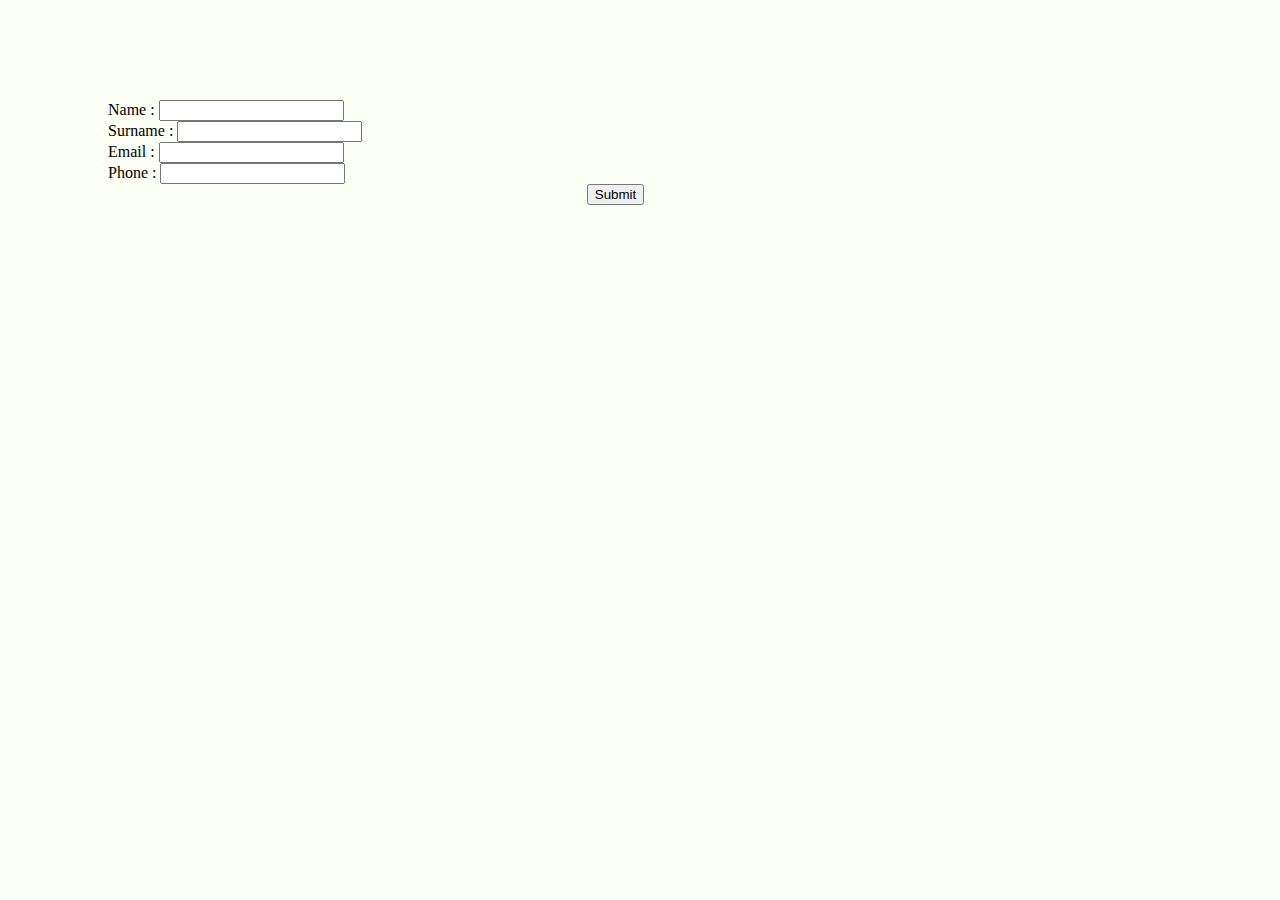
<file: src/main/webapp/addUser.html>
<!DOCTYPE html>
<html lang="en">
<head>
    <meta charset="UTF-8">
    <title>Add User</title>
    <link rel="stylesheet" href="https://cdn.jsdelivr.net/npm/bootstrap@4.1.3/dist/css/bootstrap.min.css" integrity="sha384-MCw98/SFnGE8fJT3GXwEOngsV7Zt27NXFoaoApmYm81iuXoPkFOJwJ8ERdknLPMO" crossorigin="anonymous">

    <style>
        body{
            background: #fbfff6;
        }

    </style>

</head>
<body>




<div style="margin: 100px">
    <form action = "addUser" method="post" >
        <div class="form-group" >
            <label>Name : </label>
            <input  class="form-control" name="name" type="text" value="">
        </div>


        <div class="form-group">
            <label>Surname : </label>
            <input  class="form-control" name="surname" type="text" value="">
        </div>


        <div class="form-group">
            <label>Email : </label>
            <input  class="form-control" name="email" type="text" value="">
        </div>

        <div class="form-group">
            <label>Phone : </label>
            <input  class="form-control" name="phone" type="text" value="">
        </div>

        <div>
            <button   class="btn btn-primary" name="submit" type="submit" style="margin-left: 45%" >Submit </button>
        </div>

    </form>
</div>



</body>
</html>
</file>
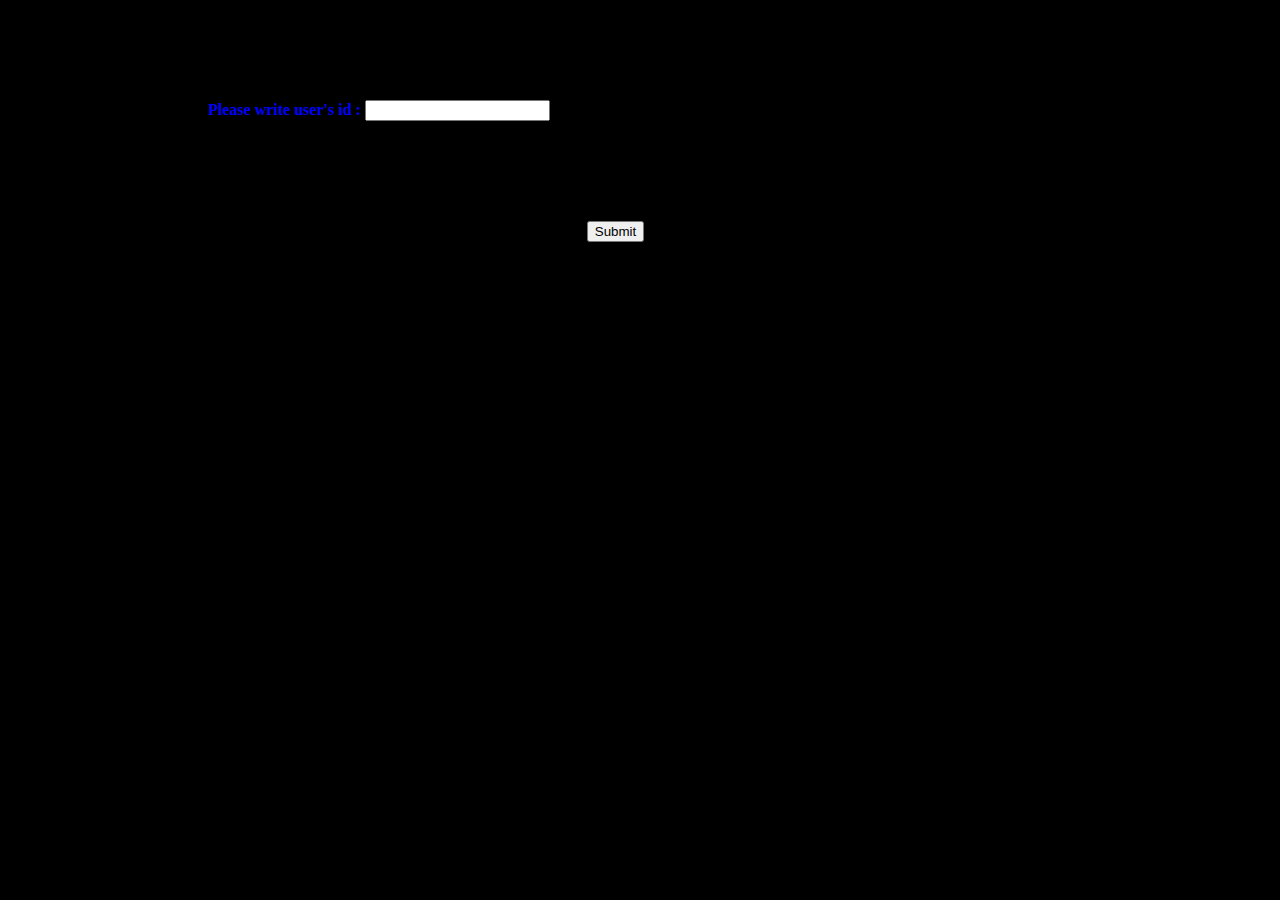
<file: src/main/webapp/deleteUser.html>
<!DOCTYPE html>
<html lang="en">
<head>
    <meta charset="UTF-8">
    <title>Delete User</title>
    <link rel="stylesheet" href="https://cdn.jsdelivr.net/npm/bootstrap@4.1.3/dist/css/bootstrap.min.css" integrity="sha384-MCw98/SFnGE8fJT3GXwEOngsV7Zt27NXFoaoApmYm81iuXoPkFOJwJ8ERdknLPMO" crossorigin="anonymous">
    <link rel="stylesheet" href="getId.css">

</head>
<body>




<div style="" >
    <form action="deleteUser" method="post">
        <div class="form-group">
            <label> <b> Please write user's id :</b> </label>
            <input class="form-control" name="id" type="text" value="">
        </div>

        <button   class="btn btn-primary" name="submit" type="submit" >Submit </button>
    </form>
</div>





</body>
</html>
</file>
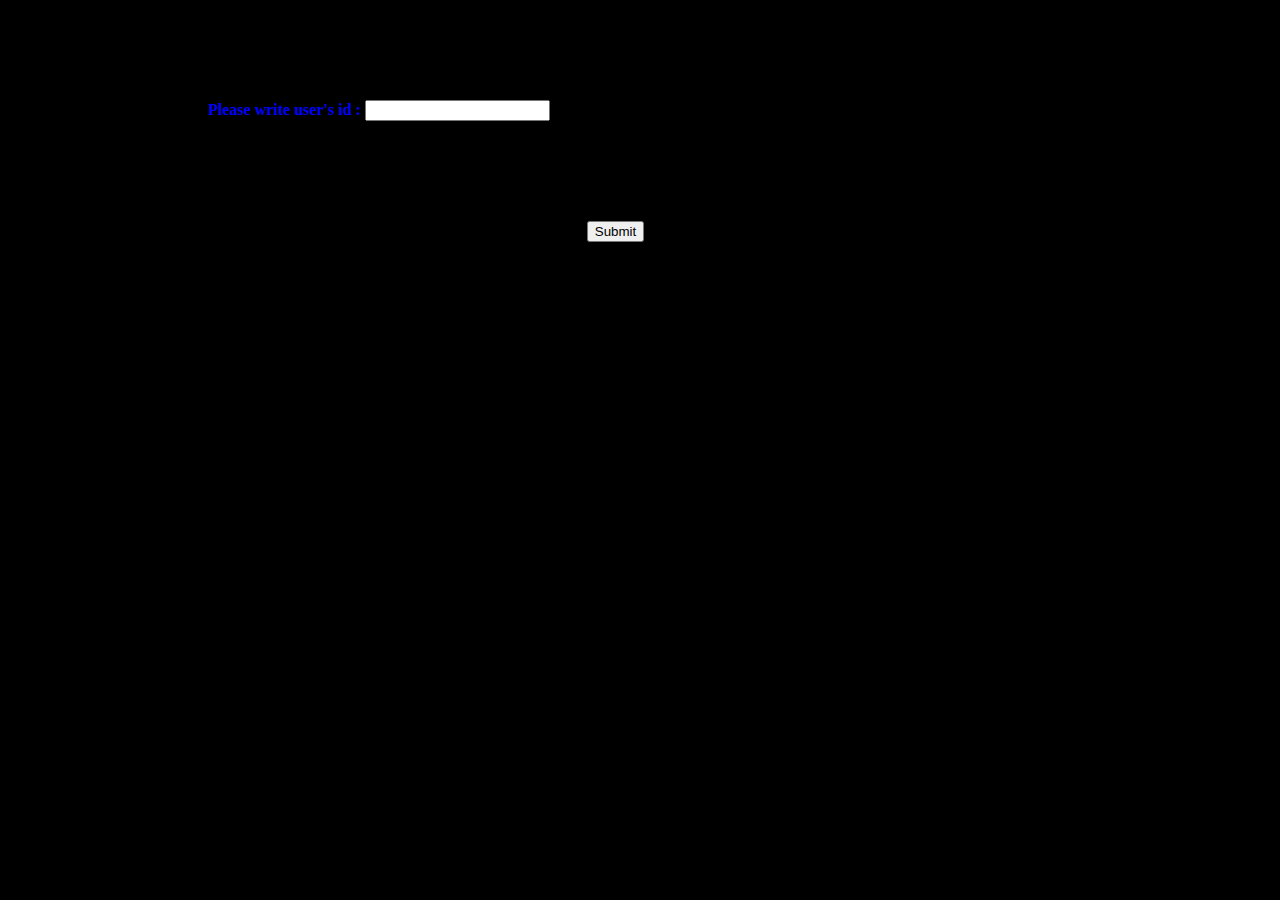
<file: src/main/webapp/getId.html>
<!DOCTYPE html>
<html lang="en">
<head>
    <meta charset="UTF-8">
    <title>Update User</title>
    <link rel="stylesheet" href="https://cdn.jsdelivr.net/npm/bootstrap@4.1.3/dist/css/bootstrap.min.css" integrity="sha384-MCw98/SFnGE8fJT3GXwEOngsV7Zt27NXFoaoApmYm81iuXoPkFOJwJ8ERdknLPMO" crossorigin="anonymous">
    <link rel="stylesheet" href="getId.css">

</head>
<body>




<div style="" >
    <form action="updateUser.jsp" >
        <div class="form-group">
            <label> <b> Please write user's id :</b> </label>
            <input class="form-control" name="id" type="text" value="">
        </div>

        <button   class="btn btn-primary" name="submit" type="submit"  value="submit">Submit </button>
    </form>
</div>





</body>
</html>
</file>
<file: src/main/webapp/getId.css>
div{
    margin: 100px
}
button{
    margin-left: 45%;
}
body{
 background-color: black;
}
label{
    size: 10px;
    color: blue;

}
</file>
